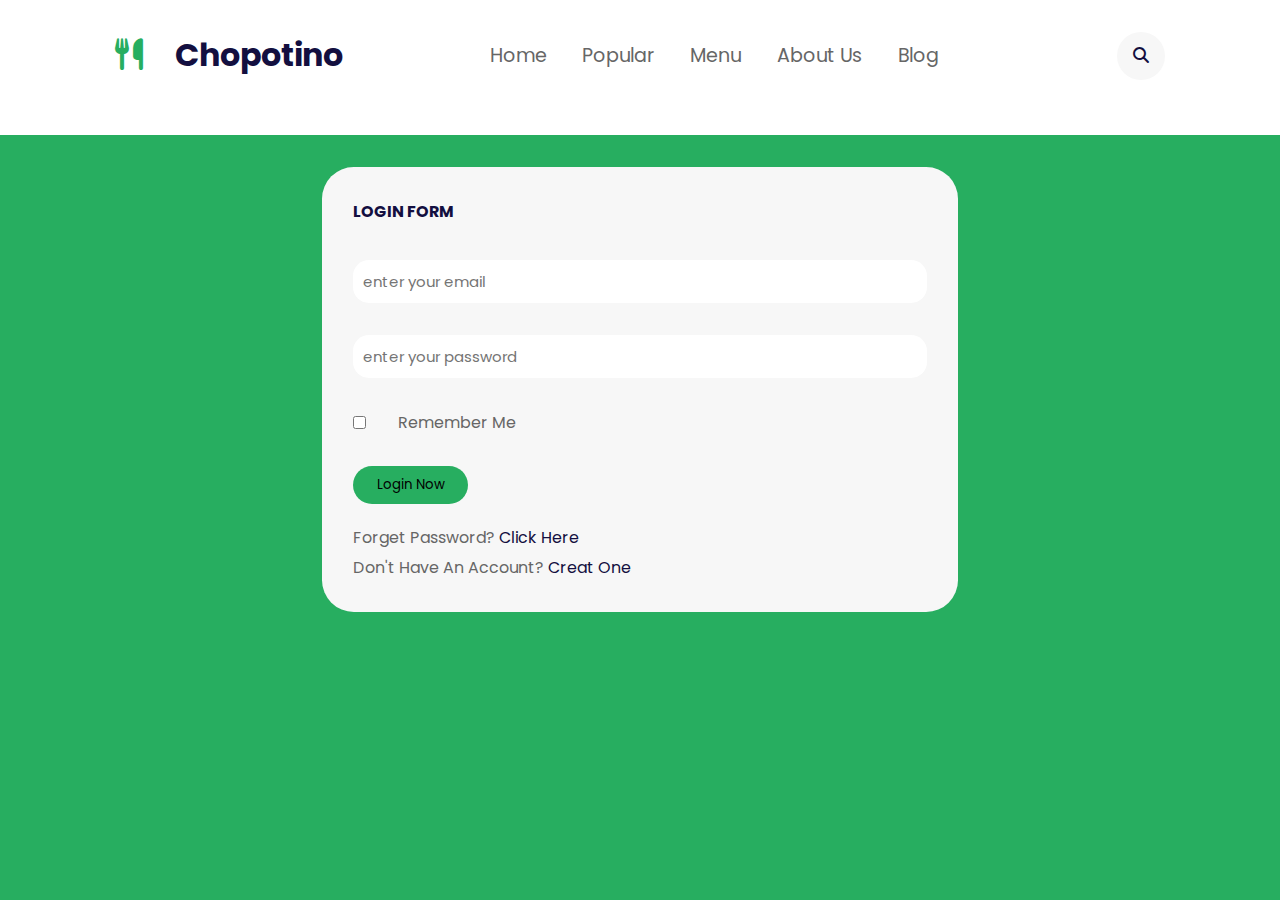
<file: creating-a-restaurant/login.html>
<html lang="en">
<head>
    <meta charset="UTF-8">
    <meta http-equiv="X-UA-Compatible" content="IE=edge">
    <meta name="viewport" content="width=device-width, initial-scale=1.0">
    <title>Chopotino Deli Restaurant </title>
    <!--font awesome cdn link-->
    <link rel="stylesheet" href="https://cdnjs.cloudflare.com/ajax/libs/font-awesome/6.1.0/css/all.min.css">

    <!--custom Css file link-->
    <link rel="stylesheet" href="./css/login.css">
</head>
<body>
    
    <!--header section start-->

    <header class="header">

        <a href="" class="logo"><i class="fas fa-utensils"></i>Chopotino </a>

        <nav class="navbar">
            <a href="index.html">Home</a>
            <a href="menue.html">Popular</a>
            <a href="#menu">Menu</a>
            <a href="about us.html">About Us</a>
            <a href="index.html">Blog</a>
        </nav>
        
        <div class="icons">
            <div id="search-btn" class="fa fa-search"></div>
           <!--<div id="search-btn" class="fa fa-bars"></div>--> 
           
        </div>

    </header>

    <!--header section ends-->

    <!--search form strt-->
    <section class="search-form-container">
         <form action="">
            <input type="search" name="" id="search-box" placeholder="search here..">
            <label for="search-box" class="fas fa-search"></label>
         </form>
    </section>
       
    <!--search form ends-->


<!--login form start -->
<div class="login-form-container">

    <form action="" class="login-form">
        <h3>login form</h3>
        <input type="email" name="" placeholder="enter your email" id="" class="box" required>
        <input type="password" name="" placeholder="enter your password" id="" class="box" required>
        <div class="reminder">
            <input type="checkbox" name="" id="Remember-me">
            <label for="remember-me">Remember Me</label>
        </div>
        <input type="submit" value="login now" class="btn">
        <p>forget password? <a href="">click here</a></p>
        <p>Don't have an account? <a href="">creat one</a></p>
    </form>
</div>

<!--login form ends -->


    <!--custome js file link-->
    <link rel="stylesheet" href="js/script.js">
</body>
</html>
</file>
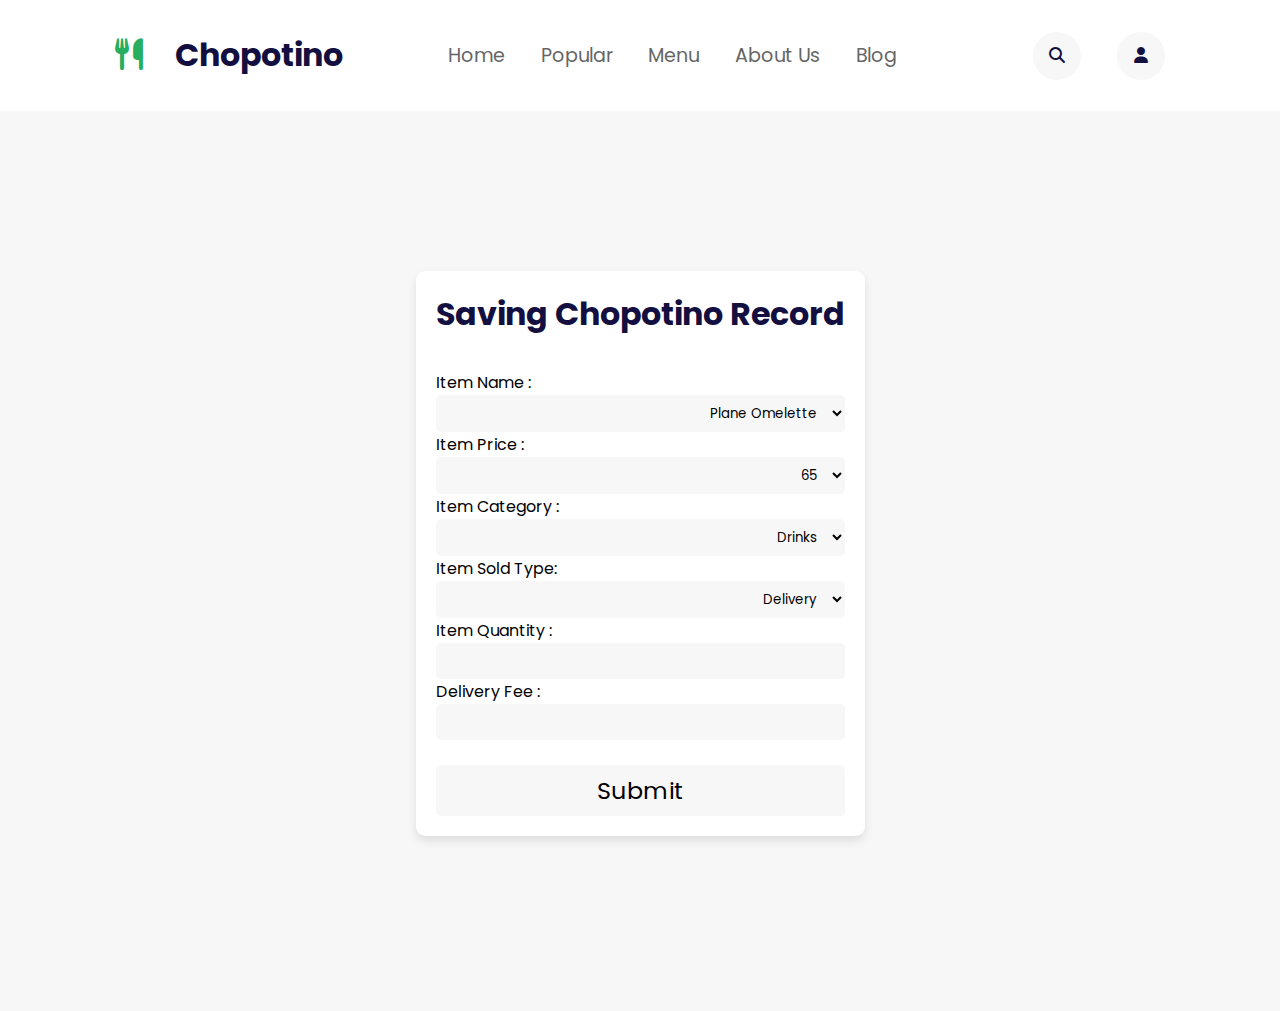
<file: creating-a-restaurant/transaction.html>
<html lang="en">
<head>
    <meta charset="UTF-8">
    <meta http-equiv="X-UA-Compatible" content="IE=edge">
    <meta name="viewport" content="width=device-width, initial-scale=1.0">
    <title>Chopotino-Deli-Restaurant -data </title>
    <!--font awesome cdn link-->
    <link rel="stylesheet" href="https://cdnjs.cloudflare.com/ajax/libs/font-awesome/6.1.0/css/all.min.css">

    <!--custom Css file link-->
    <link rel="stylesheet" href="css/transaction.css">
</head>
<body>
    
    <!--header section start-->

    <header class="header">

        <a href="" class="logo"><i class="fas fa-utensils"></i>Chopotino </a>

        <nav class="navbar">
            <a href="#Home">Home</a>
            <a href="#popular">Popular</a>
            <a href="#menu">Menu</a>
            <a href="#about us">About Us</a>
            <a href="#blog">Blog</a>
        </nav>
        
        <div class="icons">
            <div id="search-btn" class="fa fa-search"></div>
           <!--<div id="search-btn" class="fa fa-bars"></div>--> 
            <div id="login-btn" class="fa fa-user"></div>
        </div>
        

    </header>

    <!--header section ends-->

    <!--search form strt--
    <section class="search-form-container">
         <form action="">
            <input type="search" name="" id="search-box" placeholder="search here..">
            <label for="search-box" class="fas fa-search"></label>
         </form>
    </section>
       
    -search form ends-->


<!--order section start here -->






<!--sumbiting purchased record start here -->

<section class="form-container">
    <form action="" method="post">
        <div class="heading">
            <h3>Saving Chopotino Record</h3>
            
         </div>
         <div>
             <span>Item Name :</span>
            <select name="sale-type" id="">
            
                <option value="plane omelette">Plane Omelette</option>
                <option value="vegetable omelette">Vegetable Omelette</option>
                <option value="chicken sandwitch">Chicken Sandwitch</option>
                <option value="beef sandwitch">Beef Sandwitch</option>
                <option value="chicken shawarma">Chicken Shawarma</option>
                <option value="beef shawarma">Beef Shawarma</option>
                <option value="classic burger">Classic Burger</option>
                <option value="chicken n chips">Chicken 'N' Chips</option>
                <option value="yassa chicken">Yassa Chicken</option>
                <option value="meat pie">Meat Pie</option>
                <option value="chips">Chips</option>
                <option value="fish pie">Fish Pie</option>
                <option value="donut">Donut</option>
                <option value="cold drink">Cold Drinks</option>
                <option value="water">water</option>
                
                
                
            </select>

         </div>
            <span>Item Price :</span>
                <select name="price" id="">
                    <option value="amount-65">65</option>
                
                    <option value="amount-20">5</option>
                    <option value="amount-75">10</option>
                    <option value="amount-30">15</option>
                    <option value="amount-75">20</option>
                    <option value="amount-50">30</option>
                    <option value="amount-75">50</option>
                    <option value="amount-65">65</option>
                    <option value="amount-75">75</option>
                    <option value="amount-100">100</option>
                    <option value="amount-125">125</option>
                    <option value="amount-150">150</option>
                </select>
        

         </div>
         

         <div>
            <span>Item Category :</span>
            <select name="category" id="">
                        <option value="drinks">Drinks</option>
                        <option value="food">Food</option>
                    </select>

         </div>
        
        
        
         <div>
            <span>Item Sold Type:</span>
            <select name="sale-type" id="">
            <option value="delivery">Delivery</option>
            <option value="not-delivery">Cash In</option>
        </select>
    </div>
        

        <div>
            <span>Item Quantity :</span>
                
                
                <input type="number" name="quantity" id="">
            
            </span>
        </div>
        
        <div>
            <label for="delivery-fee">Delivery Fee :</label>
            <input type="number" name="delivery-fee" id="">
        </div>
        <br>


        <div>
            <input type="submit" value="submit" class="form-btn" style="font-size: 1.5rem;">
        </div>
    </form>
</section>

<!--sumbiting purchased record start here -->

        


    <link rel="stylesheet" href="js/script.js">
</body>
</html>
</file>
<file: creating-a-restaurant/css/login.css>
@import url('https://fonts.googleapis.com/css2?family=Poppins:ital,wght@0,100;0,200;0,300;1,200&display=swap');

*{
    font-family: 'poppins', sans-serif;
    margin: 0;
    padding: 0;
    box-sizing: border-box;
    outline: none;
    border: none;
    text-decoration: none;
    text-transform: capitalize;
    transition: 2s linear;
    

}



:root{
    --green:#27ae60;
    --black:#130f40;
    --white:#fff;
    --light-color:#666;
    ---light-bg:#f7f7f7;
    --border: 1rem solid rgba(0,0,0,.2);
    --box-shado: 0 1rem 1rem solid rgba(0,0,0,.05);
}

html{
    font-size: 99.5%;
    overflow: hidden;
    scroll-behavior: smooth;
    scroll-padding-top: 6.5rem;

    
}

.header{
    position: sticky;
    top: 0;
    left: 0;
    right: 0;
    z-index: 1000;
    display: flex;
    align-items: center;
    justify-content: space-between;
    padding: 2rem 9%;
    box-shadow: var(--box-shado);
}

.logo{
    font-size: 2rem;
    font-weight: bolder;
    color: var(--black);

}

i{
    padding-right: 2rem;
    color: var(--green);;
}


.navbar a{
   
    font-size: 1.2rem;
    color: var(--light-color);
    margin: 0 1rem;
    

}
.navbar a:hover{
    color: var(--green);
}

 .icons div{
    height: 3rem;
    width: 3rem;
    line-height: 3rem;
    font-size: 1rem;
    background-color: var(---light-bg);
    color: var(--black);
    border-radius: 5rem;
    margin-left: 2rem;
    cursor: pointer;
    
    text-align: center;
}
.icons div:hover{
    color: var(--white);
    background-color: var(--green);
}



section{
    padding: 2.5rem 9%;
    display: none;
}

.search-form-container{
    position: fixed;
    top: 8.5rem;
    left: 0;
    right: 0;
    height: calc(100vh -8.5rem);
    background-color: var(--white);


    
}
.search-form-container:active{
    display: block;
}

.search-form-container form{
    height: 7rem;
    border-bottom: 2px solid black;
    width: 100%;
    display: flex;
    align-items: center;
}
.search-form-container form input{
    height: 100%;
    width: 100%;
    font-size: 1rem;
    color: var(--black);
    text-transform: none;
    padding-right: 1rem;
}

.search-form-container form label{
    font-size: 1.5rem;
    cursor: pointer;color: var(--black);

}
.search-form-container form label:hover{
    color: var(--green);
}



.login-form-container{



    position: fixed;
    top: 8.5rem;
    left: 0;
    right: 0;
    z-index: 1000;
    height: calc(100vh - 8.5rem);
    background: var(--green);

    
}
.login-form-container form{
    margin: 2rem auto;
    max-width: 40rem;
    box-shadow: var(--box-shado);
    padding: 2rem;
    border-radius: 2rem;
    background: #f7f7f7;
    animation: fadeup .4s linear;
    
}
.login-form-container form h3{
    padding-bottom: 20px;
    font-size: 1rem;
    text-transform: uppercase;
    color: var(--black);
}
.login-form-container form .box{
    margin: 1rem 0;
    border-radius: 1rem;
    background: white;
    padding: 10px 10px;
    font-size: 15px ;
    color: var(--black);
    text-transform: none;
    width: 100%;
}


 .reminder{
    padding: 1rem 0;
    display: flex;
    align-items: center;
    gap: 2rem;
}
.login-form-container form label{
    font-size: 1rem;
    cursor: pointer;
    color: var(--light-color);
}

.login-form-container form .btn{
    text-align: center;
    width: 20%;
    margin: 1rem auto;
    padding: 9px;
    background-color: var(--green);
    border-radius: 2rem;
    
    
}

.login-form-container form p{
    color: var(--light-color);
    padding-top: 5px ;

}

.login-form-container form p a{
    color: var(--black);
}
</file>
<file: creating-a-restaurant/css/transaction.css>
@import url('https://fonts.googleapis.com/css2?family=Poppins:ital,wght@0,100;0,200;0,300;1,200&display=swap');

*{
    font-family: 'poppins', sans-serif;
    margin: 0;
    padding: 0;
    box-sizing: border-box;
    outline: none;
    border: none;
    text-decoration: none;
    text-transform: capitalize;
    transition: 2s linear;
    

}



:root{
    --green:#27ae60;
    --black:#130f40;
    --white:#fff;
    --light-color:#666;
    ---light-bg:#f7f7f7;
    --border: 1rem solid rgba(0,0,0,.2);
    --box-shado: 0 1rem 1rem solid rgba(0,0,0,.05);
}

html{
    font-size: 99.5%;
   
    scroll-behavior: smooth;
    scroll-padding-top: 6.5rem;

    
}

.header{
    position: sticky;
    top: 0;
    left: 0;
    right: 0;
    z-index: 1000;
    display: flex;
    align-items: center;
    justify-content: space-between;
    padding: 2rem 9%;
    background: white;
}

.logo{
    font-size: 2rem;
    font-weight: bolder;
    color: var(--black);

}

i{
    padding-right: 2rem;
    color: var(--green);;
}


.navbar a{
   
    font-size: 1.2rem;
    color: var(--light-color);
    margin: 0 1rem;
    

}
.navbar a:hover{
    color: var(--green);
}

 .icons div{
    height: 3rem;
    width: 3rem;
    line-height: 3rem;
    font-size: 1rem;
    background-color: var(---light-bg);
    color: var(--black);
    border-radius: 5rem;
    margin-left: 2rem;
    cursor: pointer;
    
    text-align: center;
}
.icons div:hover{
    color: var(--white);
    background-color: var(--green);
}



section{
    padding: 2.5rem 9%;
    
}







.btn{
    text-align: center;
    
    margin: auto;
    top: 2rem;
    padding: 9px;
    background-color: var(--green);
    border-radius: .6rem;
    color: var(--white);

    
    
}
.btn:hover{
    background: var(--black);
}

.heading{
    text-align: center;
    padding-bottom: 2rem;
    
} .heading  h3{
    font-size: 2rem;
    color: var(--black);

}

.row-banner .content h2{
    color: var(--black);
    font-size: 1.7rem;




}  

.form-container{
    min-height: 100vh;
    display: flex;
    align-items: center;
    justify-content: center;
    padding: 5rem;
    padding-bottom: 6rem;
    background: var(---light-bg);
}

.form-container form{
    padding: 20px;
    border-radius: .6rem; 
    box-shadow: 0 5px 10px rgba(0, 0, 0, .1);
    background: #fff;
    
}
.form-container form input{
    width: 100%;
    padding: 8px 12px ;
    background: var(---light-bg) ;
    border-radius: 5px;

}


.form-container form select{
    width: 100%;
    padding: 8px 12px;
    background-color: var(---light-bg);
    border-radius: 5px;
    text-align: right; }

    .form-container form span{
        text-align: left;


    }
    .form-container form select option{
        font-size: 1rem;
        padding: 1rem;
    }

    .form-container form select option:hover{
        border-radius: .5rem;
        background: var(---light-bg);
    }

    input [type="submit"]{
        margin: 1rem;


    }

    .form-btn :hover{
        background: var(--green);
    }

    input [type="submit"]:hover{
        background-color: var(--green);
        color: var(--white);
    }
</file>
